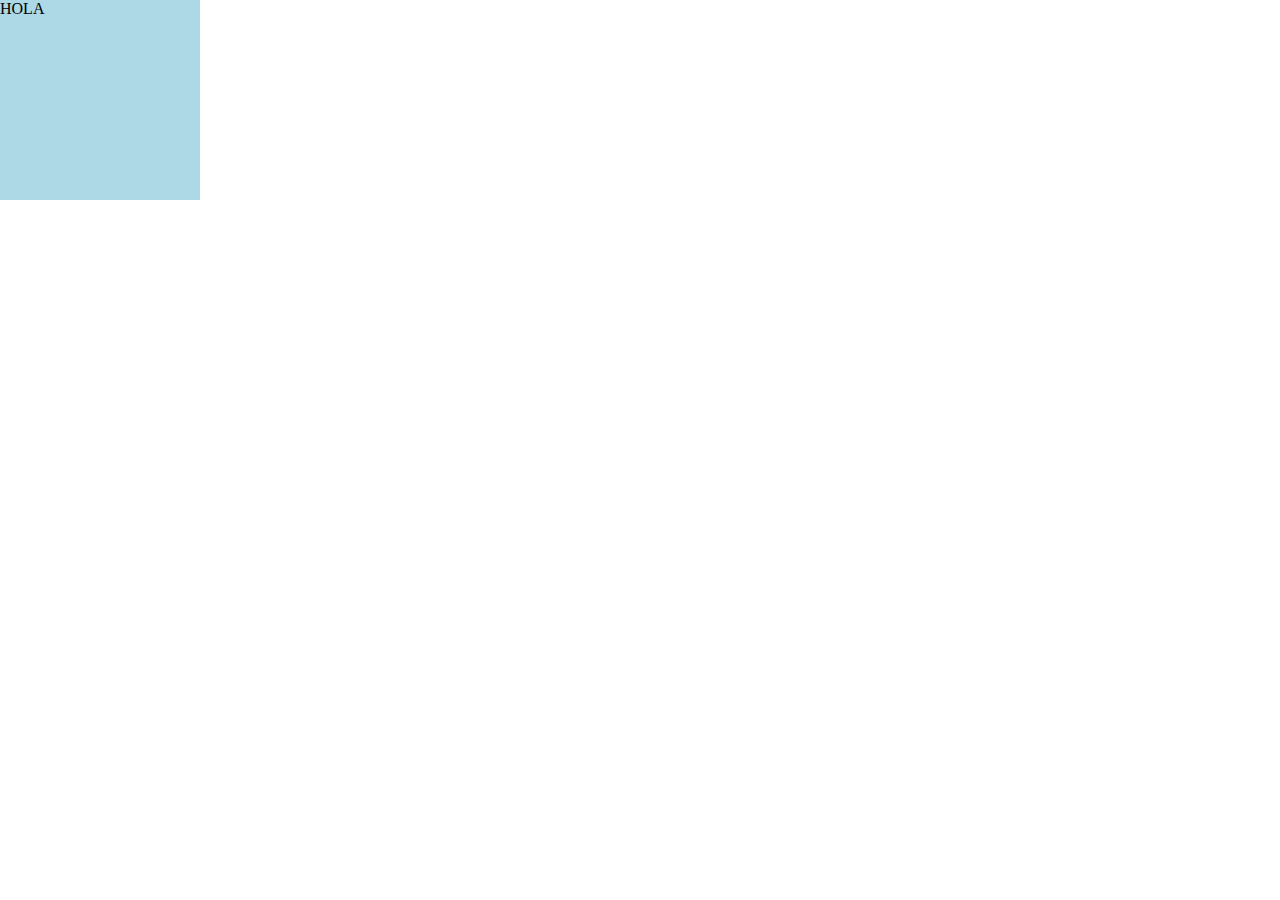
<file: animacion.html>
<!DOCTYPE html>
<html lang="en">
<head>
          <meta charset="UTF-8">
          <meta name="viewport" content="width=device-width, initial-scale=1.0">
          <link rel="stylesheet" href="animation.css">
          <title>Document</title>
</head>
<body>
          <div class="animacion">
                    HOLA
          </div>
</body>
</html>
</file>
<file: animation.css>
* {
          margin: 0;
 }


.animacion {
          background-color: lightblue;
          width: 200px;
          height: 200px;
          animation-name: animacion;
          animation-duration: 5s;
          animation-delay: .0s;
          /*retardo animacion*/
          position: relative;
          /*Para poder mover la animacion con left top...*/
          animation-timing-function: linear;
          animation-iteration-count: 1;
}

@keyframes animacion {
          /*llamo a la animacion*/
          0% {
                    /*cuando la animacion no aparecio*/
                    background-color: rgb(138, 211, 207);
                    left: 100vw;
                    top: 0px;
                    width: 150px;
                    height: 500px;
          }
          1% {

          }
          100% {
                    left:0;
                    border-radius: 50px;
          }
}
</file>
